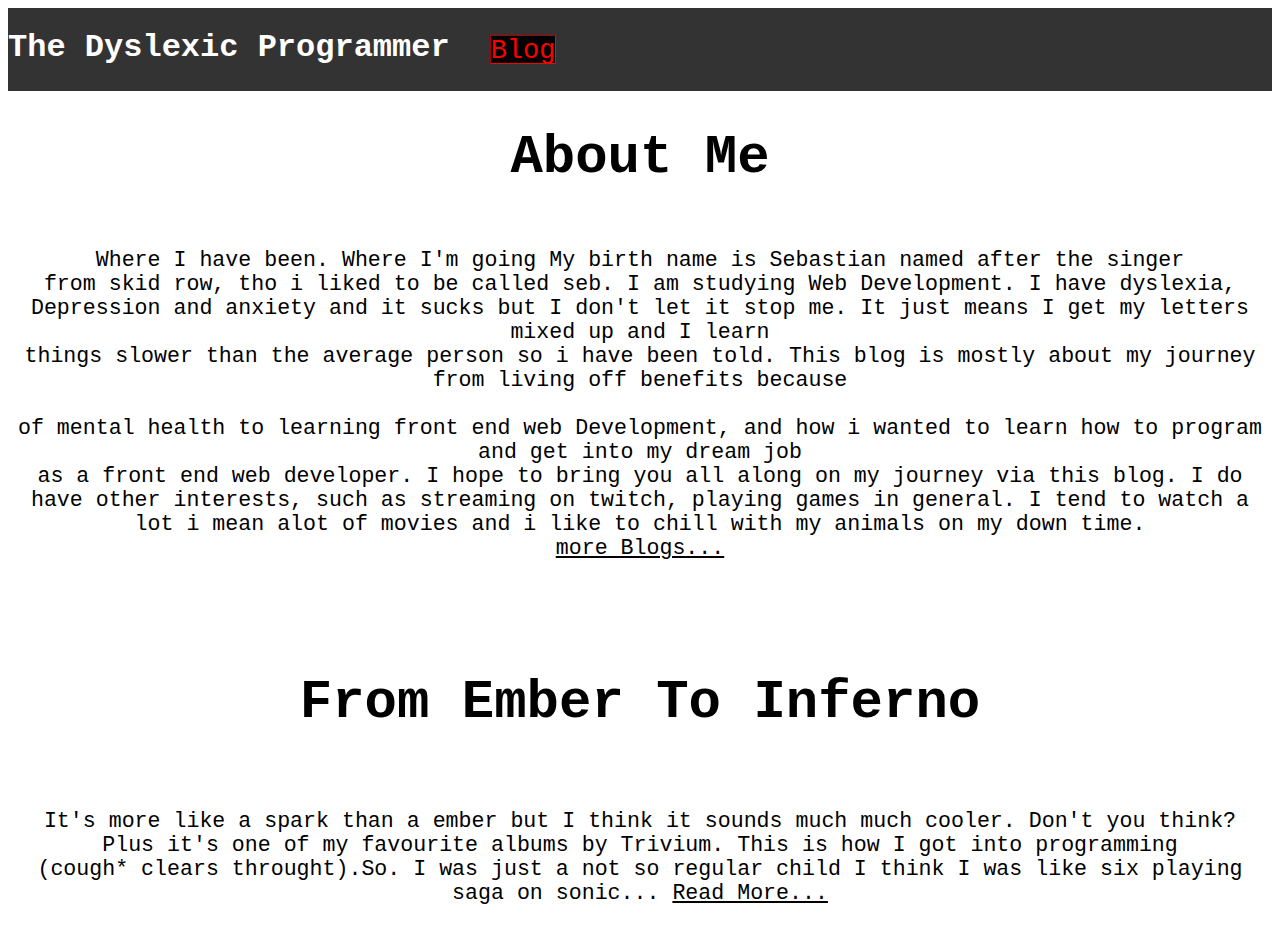
<file: index.html>
<!DOCTYPE html>
<html lang="en">
  <head>
    <meta charset="UTF-8" />
    <meta http-equiv="X-UA-Compatible" content="IE=edge" />
    <meta name="viewport" content="width=device-width, initial-scale=1.0" />
    <title>Dyslexic Programmer</title>
    <link rel="stylesheet" href="style.css" />
  </head>
  <body>
    <header>
      <div class="Main-title">
        <h1>The Dyslexic Programmer</h1>
      </div>
      <nav>
        <ul>
          <li><a class="blognav" href="blogs.html">Blog</a></li>
        </ul>
      </nav>
    </header>
    <div class="blogcontainer">
      <div class="about">
        <h1>About Me</h1>
      </div>
      <p class="about-me-paragraph">
        <br />
        Where I have been. Where I'm going My birth name is Sebastian named
        after the singer <br />
        from skid row, tho i liked to be called seb. I am studying Web
        Development. I have dyslexia, <br />
        Depression and anxiety and it sucks but I don't let it stop me. It just
        means I get my letters mixed up and I learn <br />
        things slower than the average person so i have been told. This blog is
        mostly about my journey from living off benefits because <br />
        <br />
        of mental health to learning front end web Development, and how i wanted
        to learn how to program and get into my dream job <br />
        as a front end web developer. I hope to bring you all along on my
        journey via this blog. I do have other interests, such as streaming on
        twitch, playing games in general. I tend to watch a lot i mean alot of
        movies and i like to chill with my animals on my down time. <br />
        <a class="read-more-blog-1" href="blogs.html">more Blogs...</a>
      </p>
    </div>
    <br />
    <br />
    <br />
    <section>
      <div class="blog1">
        <h1>From Ember To Inferno</h1>
      </div>
      <br />
      <div class="blog-1-para">
        <p>
          It's more like a spark than a ember but I think it sounds much much
          cooler. Don't you think? <br />
          Plus it's one of my favourite albums by Trivium. This is how I got
          into programming <br />
          (cough* clears throught).So. I was just a not so regular child I think
          I was like six playing saga on sonic...
          <a class="read-more-blog-1" href="blog1.html">Read More...</a>
        </p>
      </div>
    </section>
  </body>
</html>
</file>
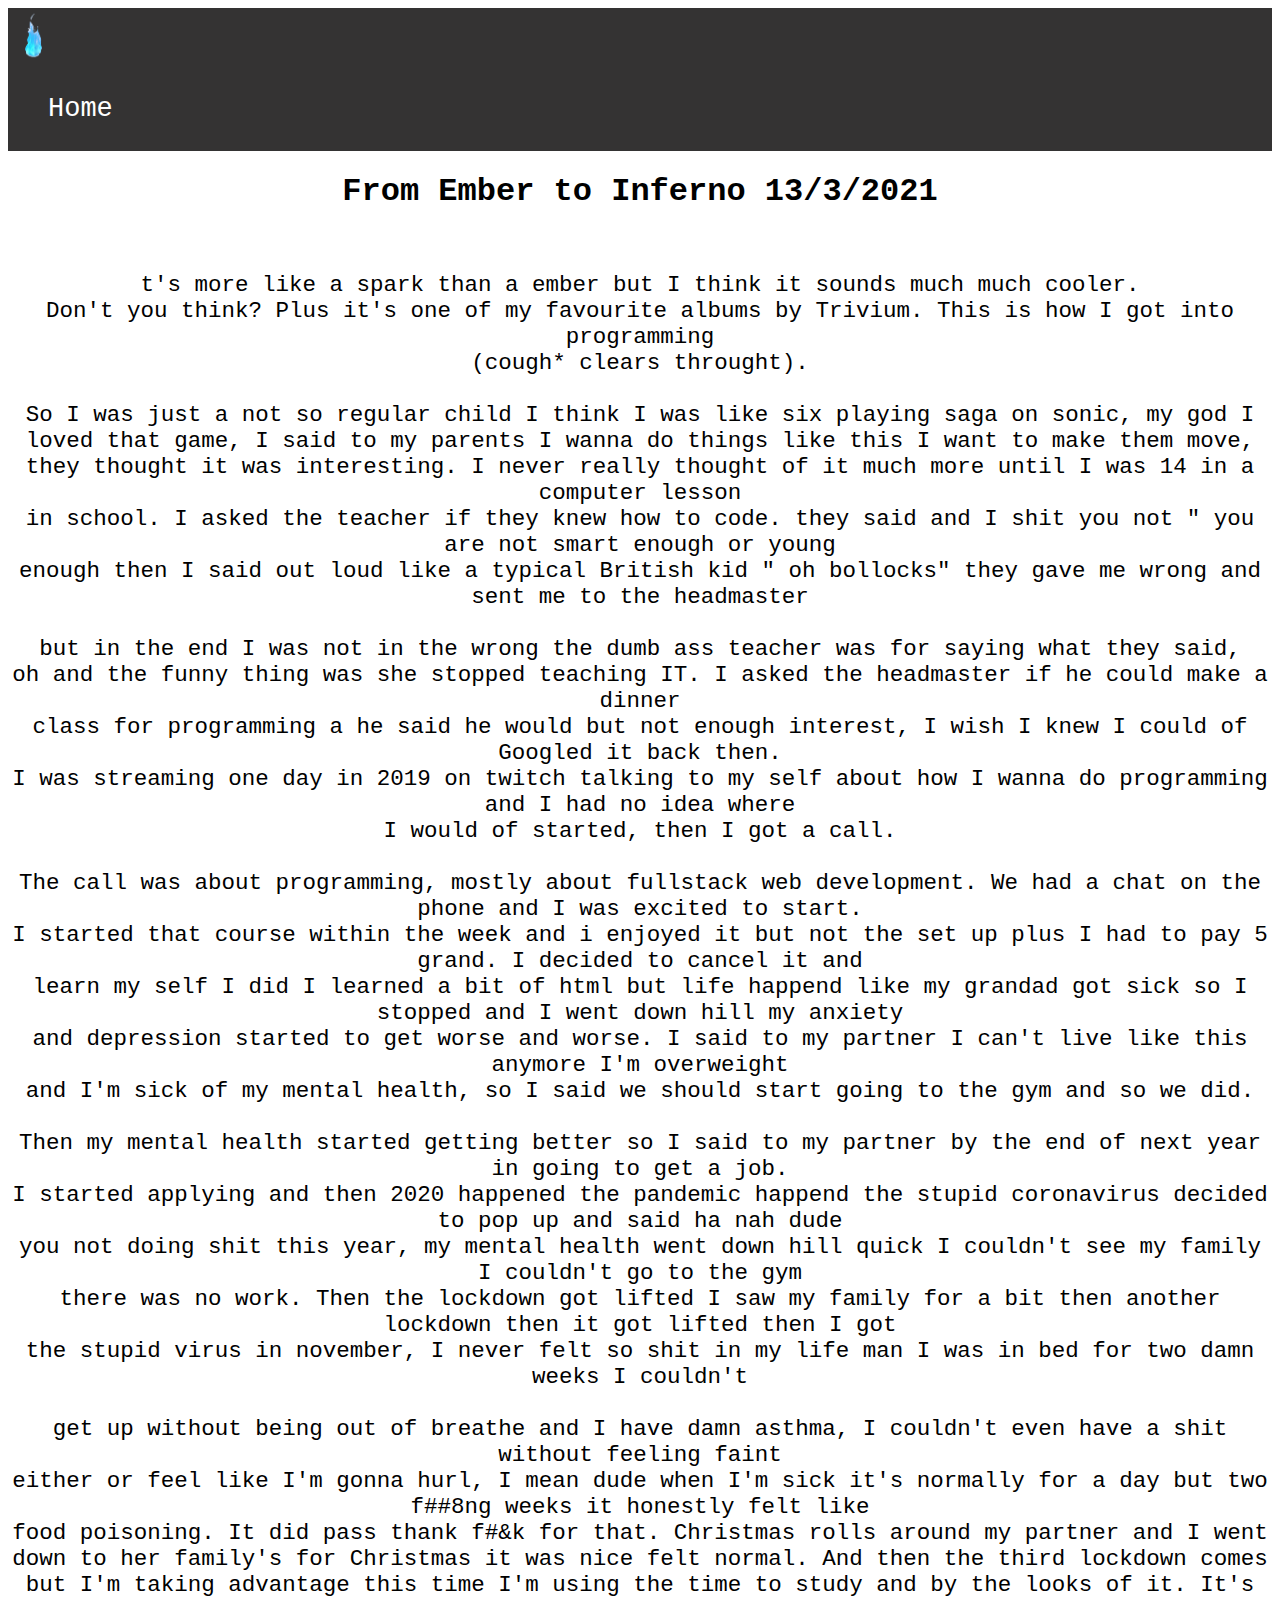
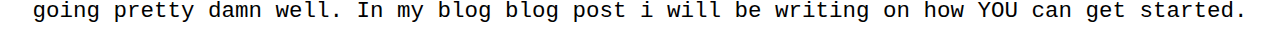
<file: blog1.html>
<!DOCTYPE html>
<html lang="en">
  <head>
    <meta charset="UTF-8" />
    <meta http-equiv="X-UA-Compatible" content="IE=edge" />
    <meta name="viewport" content="width=device-width, initial-scale=1.0" />
    <link rel="stylesheet" href="style.css" />
    <title>Ember to Inferno</title>
  </head>
  <body>
      <header> 
    <div class="img">
      <a class="home-to-nav" href="index.html"
        ><img class="fire" src="fire1.png" alt="" width="50vh" width="50vh" /></a
      ><nav>
      <ul>
        <li><a class="home-nav" href="index.html">Home</a></li>
      </ul>
    </nav></header>
   
    <div class="container-ember">
      <div class="ember-title">
        <h1>From Ember to Inferno 13/3/2021</h1>
      </div>
     <div class="blog-ember" >
      
        <br />
        <p>
          t's more like a spark than a ember but I think it sounds much much
          cooler. <br> Don't you think? Plus it's one of my favourite albums by
          Trivium. This is how I got into programming <br> (cough* clears throught).
        <br>
        <br>
          So I was just a not so regular child I think I was like six playing
          saga on sonic, my god I <br> loved that game, I said to my parents 
          I wanna do things like this I want to make them move, <br> they thought it
          was interesting. I never really thought of it much more until I was 14
          in a computer lesson <br> in school. 
          I asked the teacher if they knew how to code. they said and I shit you
          not " you are not smart enough or young <br> enough then I said out loud
          like a typical British kid " oh bollocks" 
          they gave me wrong and sent me to the headmaster 
          <br>
          <br>
          
          but  in the end I was not in the wrong the dumb ass teacher was for
          saying what they said, <br> oh and the funny thing was she stopped teaching
          IT. 
          I asked the headmaster if he could make a dinner <br> class for programming
          a he said he would but not enough interest, I wish I knew I could of
          Googled it back then. <br> 
          I was streaming one day in 2019 on twitch talking to my self about how
          I wanna do programming and I had no idea where <br> I would of started,
          then I got a call. 
          <br>
          <br>
          The call was about programming, mostly about fullstack web
          development. 
         
          We had a chat on the phone and I was excited to start. <br> I started that
          course within the week and i enjoyed it but not the set up plus I had
          to pay 5 grand. 
          I decided to cancel it and <br> learn my self I did I learned a bit of html
          but life happend like my grandad got sick so I stopped and I went down
          hill my anxiety <br> and depression started to get worse and worse. 
          I said to my partner I can't live like this anymore I'm overweight <br> and
          I'm sick of my mental health, so I said we should start going to the
          gym and so we did. 
          <br>
          <br>
          Then my mental health started getting better so I said to my partner
          by the end of next year in going to get a job. <br>
          I started applying and then 2020 happened the pandemic happend the
          stupid coronavirus decided to pop up and said ha nah dude <br> you not
          doing shit this year, 
        
          my mental health went down hill quick I couldn't see my family I
          couldn't go to the gym <br> there was no work. Then the lockdown got lifted
          I saw my family 
          for a bit then another lockdown then it got lifted then I got <br> the
          stupid virus in november, I never felt so shit in my life man I was in
          bed for two damn weeks I couldn't <br>
          <br>
          get up without being out of breathe and I have damn asthma, I couldn't
          even have a shit without feeling faint <br> either or feel like I'm gonna
          hurl, I mean dude when I'm sick it's normally for a day but two f##8ng
          weeks it honestly felt like <br> food poisoning. It did pass thank f#&k for
          that. Christmas rolls around my partner and I went down to her
          family's for Christmas it was nice felt normal. And then the third
          lockdown comes but I'm taking advantage this time I'm using the time
          to study and by the looks of it. It's going pretty damn well. In my blog 
          blog post i will be writing on how YOU can get started.
        </p>
      </div>
   
  </div>
  </body>
</html>
</file>
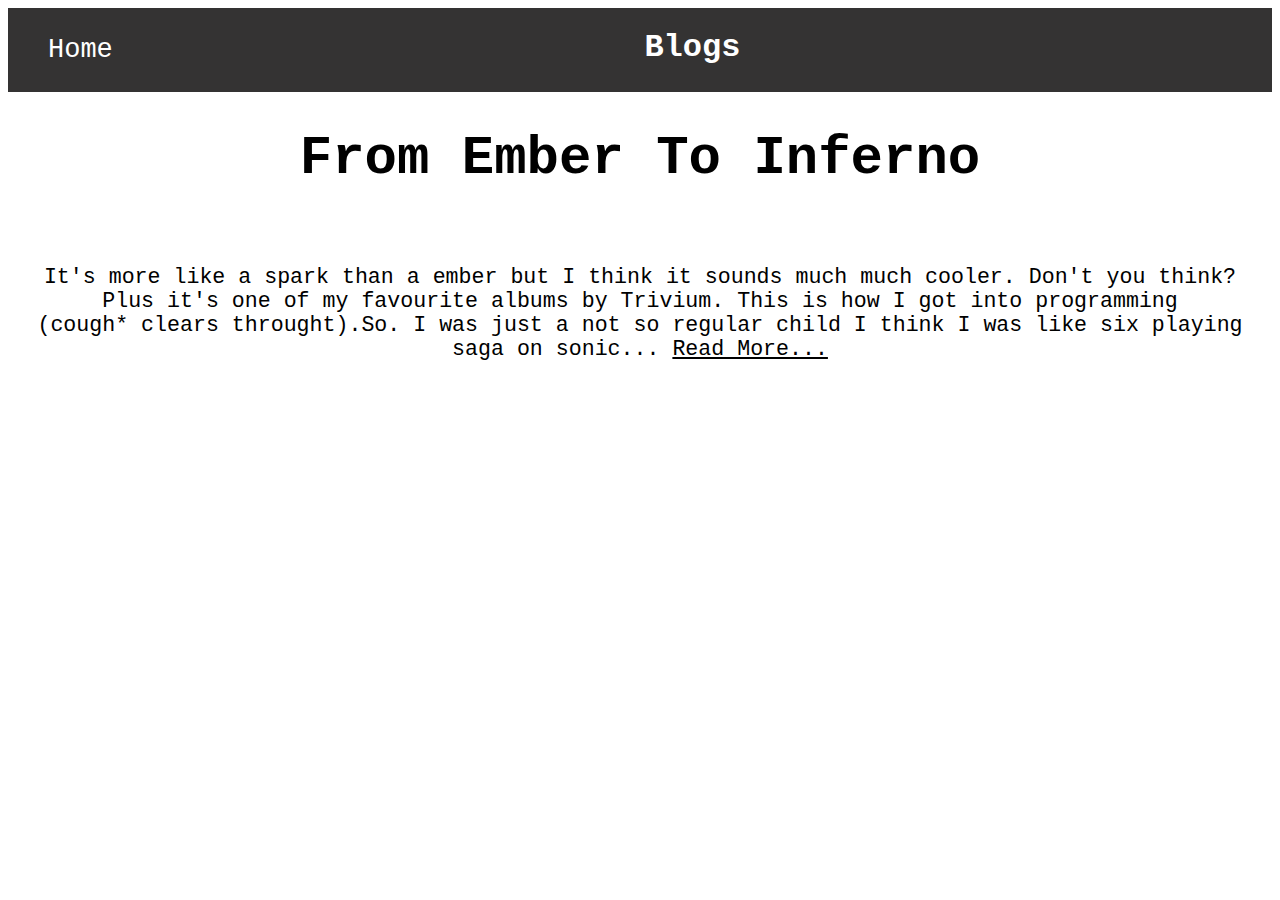
<file: blogs.html>
<!DOCTYPE html>
<html lang="en">
  <head>
    <meta charset="UTF-8" />
    <meta http-equiv="X-UA-Compatible" content="IE=edge" />
    <meta name="viewport" content="width=device-width, initial-scale=1.0" />
    <title>Dyslexic Programmer</title>
    <link rel="stylesheet" href="style.css" />
  </head>
  <body>
    <header>
      <nav>
        <ul>
          <li><a class="home-nav" href="index.html">Home</a></li>
        </ul>
      </nav>

      <div class="blogtitle">
        <h1>Blogs</h1>
      </div>
    </header>

    <div class="blog1">
      <h1>From Ember To Inferno</h1>
    </div>
    <br />
    <div class="blog-1-para">
      <p>
        It's more like a spark than a ember but I think it sounds much much
        cooler. Don't you think? <br />
        Plus it's one of my favourite albums by Trivium. This is how I got into
        programming <br />
        (cough* clears throught).So. I was just a not so regular child I think I
        was like six playing saga on sonic...
        <a class="read-more-blog-1" href="blog1.html">Read More...</a>
      </p>
    </div>
  </body>
</html>
</file>
<file: style.css>
body {
  font-family: "Courier New", Courier, monospace;
}
header {
  display: flex;
  background-color: rgb(52, 51, 51);
  color: white;
  font-family: "Courier New", Courier, monospace;
}
.main-title h1 {
  flex: 1;
  font-size: 2vh;
}

.blogtitle {
  text-align: center;
  flex: 1;
}

.home-nav {
  font-family: "Courier New", Courier, monospace;
}

nav,
ul,
li,
.blognav,
.home-nav {
  display: flex;
  color: white;
  text-decoration: none;
  left: 15vh;

  text-align: center;
  font-size: 3vh;
}

.blognav:visited {
  color: red;
}

.blognav,
.home-nav:hover {
  background-color: black;
  color: red;
  height: 3vh;
  border: 1px inset red;
}

.blog-container {
  display: flex;
  height: auto;
  width: auto;
}

.about {
  text-align: center;
  font-size: 3vh;
  font-family: "Courier New", Courier, monospace;
}

.about-me-paragraph {
  text-align: center;
  font-size: 2.4vh;
  font-family: "Courier New", Courier, monospace;
  width: auto;
}
.read-more-blog-1 {
  color: black;
}

.read-more-blog-1:hover {
  background-color: black;
  color: whitesmoke;
  border: 1px inset red;
}

.blog2-container {
  display: flex;
  height: auto;
  width: auto;
}

.blog1 {
  text-align: center;
  font-size: 3vh;
  font-family: "Courier New", Courier, monospace;
}

.blog-1-para {
  text-align: center;
  font-size: 2.4vh;
  font-family: "Courier New", Courier, monospace;
}

.container-ember {
  font-family: "Courier New", Courier, monospace;
}

.ember-title {
  text-align: center;
  font-family: "Courier New", Courier, monospace;
}
.blog-ember p {
  text-align: center;
  font-size: 2.5vh;
}
</file>
